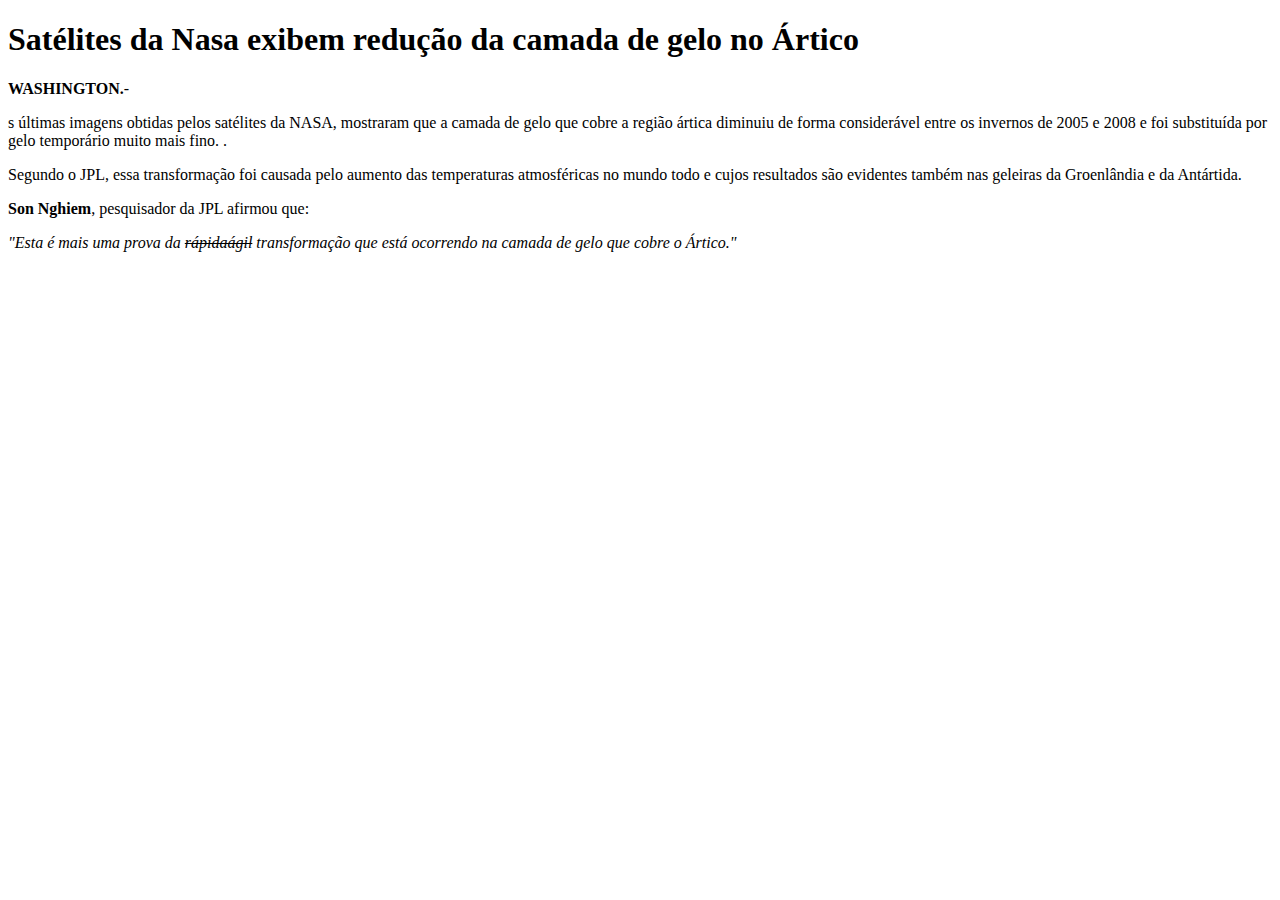
<file: index.html>
<!DOCTYPE html>
<html lang="en">
<head>
    <meta charset="UTF-8">
    <meta name="viewport" content="width=device-width, initial-scale=1.0">
    <title>Document</title>
</head>
<body>
    
   <h1>Satélites da Nasa exibem redução da camada de gelo no Ártico</h1> 

<strong>WASHINGTON.</strong>- <p>s últimas imagens obtidas pelos satélites da NASA, mostraram que a camada de gelo que cobre a região ártica diminuiu de forma considerável entre os invernos de 2005 e 2008 e foi substituída por gelo temporário muito mais fino. .</p>
 
<p>Segundo o JPL, essa transformação foi causada pelo aumento das temperaturas atmosféricas no mundo todo e cujos resultados são evidentes também nas geleiras da Groenlândia e da Antártida.</p>

<p><b>Son Nghiem</b>, pesquisador da JPL afirmou que:</p>

    <p><em>"Esta é mais uma prova da <del>rápidaágil</del> transformação que está ocorrendo na camada de gelo que cobre o Ártico."</em></p>
</body>
</html>
</file>
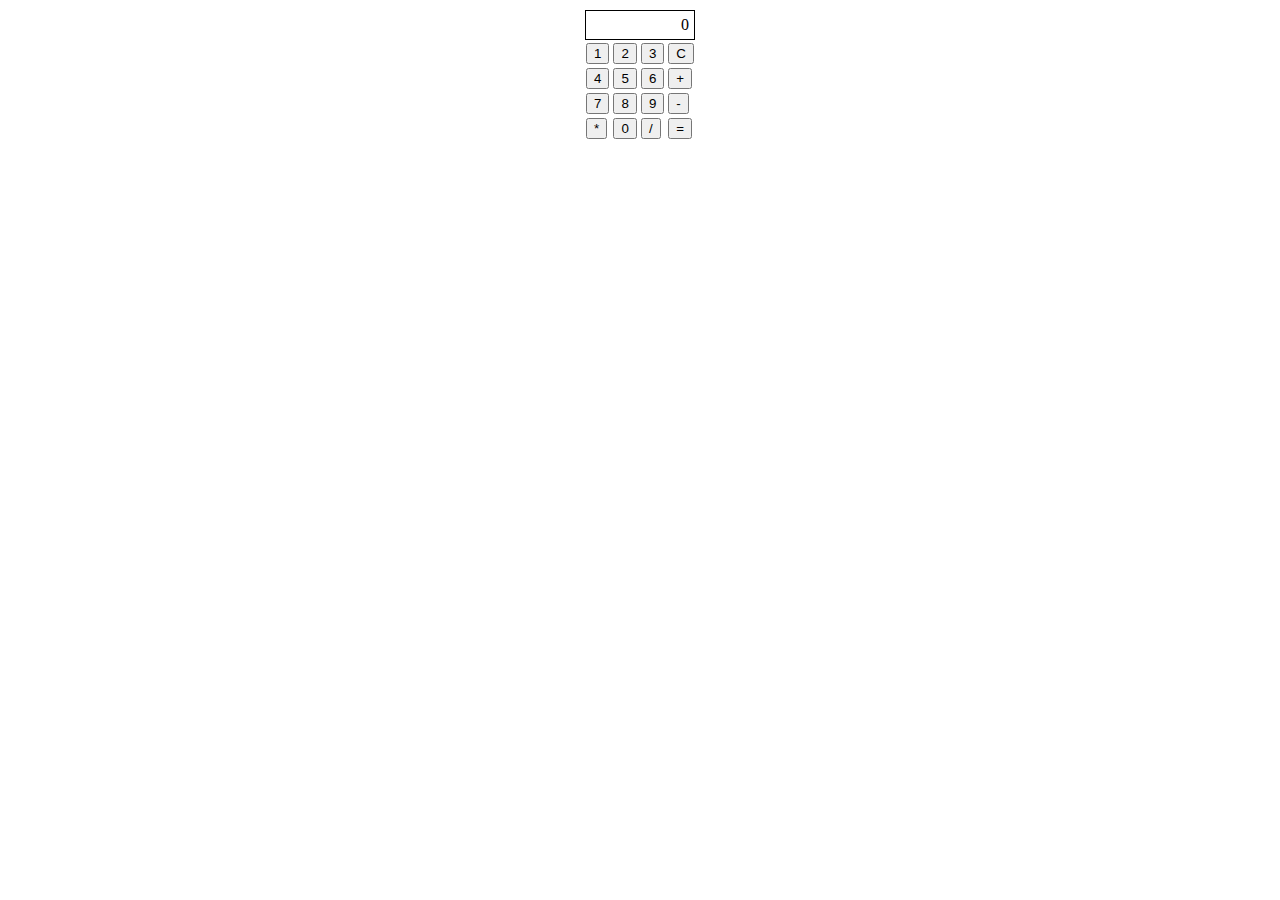
<file: calculadora/calculadora.html>
<!DOCTYPE html>
<html lang="en">
<head>
    <meta charset="UTF-8">
    <meta name="viewport" content="width=device-width, initial-scale=1.0">
    <title>Document</title>
</head>

  <!--existem elementos no html que tem hierarquias. O document é o mais alto de todos.-->
  <center>
  <table>
    <tbody>
        <tr>
            <td colspan="4" align="right" style="border: 1px solid black; padding: 5px;">
                <span id="calc-output">0</span> <!--onde será mostrado o resultado-->
            </td>
        </tr>

        <tr>
            <td><input type="button" value="1" id="button-1"></td>
            <td><input type="button" value="2" id="button-2"></td>
            <td><input type="button" value="3" id="button-3"></td>
            <td><input type="button" value="C" id="button-C"></td>
        </tr>

        <tr>
            <td><input type="button" value="4" id="button-4"></td>
            <td><input type="button" value="5" id="button-5"></td>
            <td><input type="button" value="6" id="button-6"></td>
            <td><input type="button" value="+" id="button-+"></td>
        </tr>

        <tr>
            <td><input type="button" value="7" id="button-7"></td>
            <td><input type="button" value="8" id="button-8"></td>
            <td><input type="button" value="9" id="button-9"></td>
            <td><input type="button" value="-" id="button--"></td> 
        </tr>

        <tr>
            <td><input type="button" value="*" id="button-x"></td>
            <td><input type="button" value="0" id="button-0"></td>
            <td><input type="button" value="/" id="button-/"></td>
            <td><input type="button" value="=" id="button-="></td> 
        </tr>
        <script src="calc.js"></script>
  </tbody>
</table>
</center>
  </html>
</file>
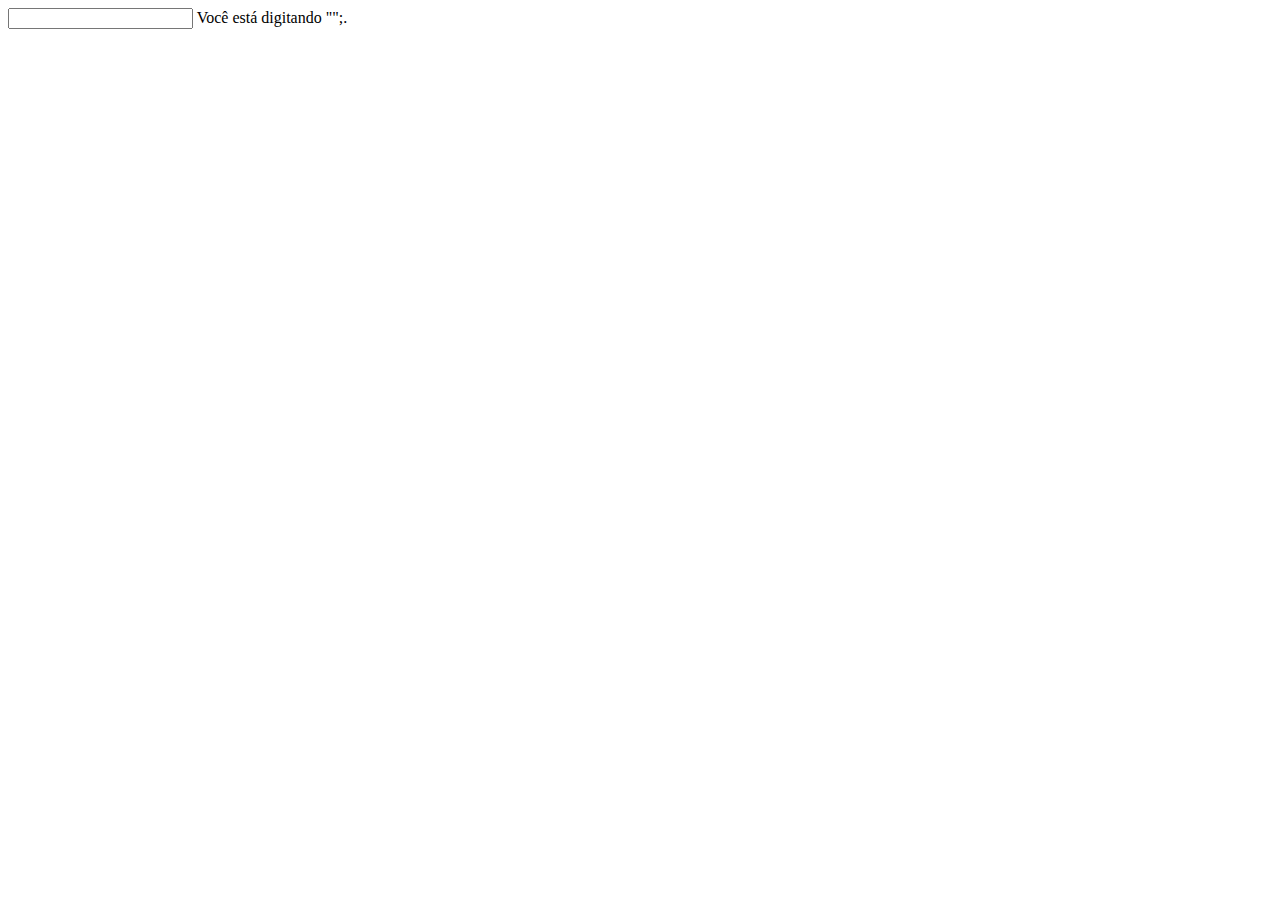
<file: calculadora/digitacao.html>
<!DOCTYPE html>
<html lang="pt-BR">

  <head>
    <meta http-equiv="Content-Type" content="text/html; charset=UTF-8">
  </head>
  <body>
 
   <input type="text"  " id="input-text">
    Você está digitando "<span id="typed"></span>";.


    <script>
    const input = document.getElementById('input-text');
    const span = document.getElementById('typed');

    input.addEventListener('input', () => {
      span.textContent = input.value;
    });
  </script>
 
  </body>
</html>
</file>
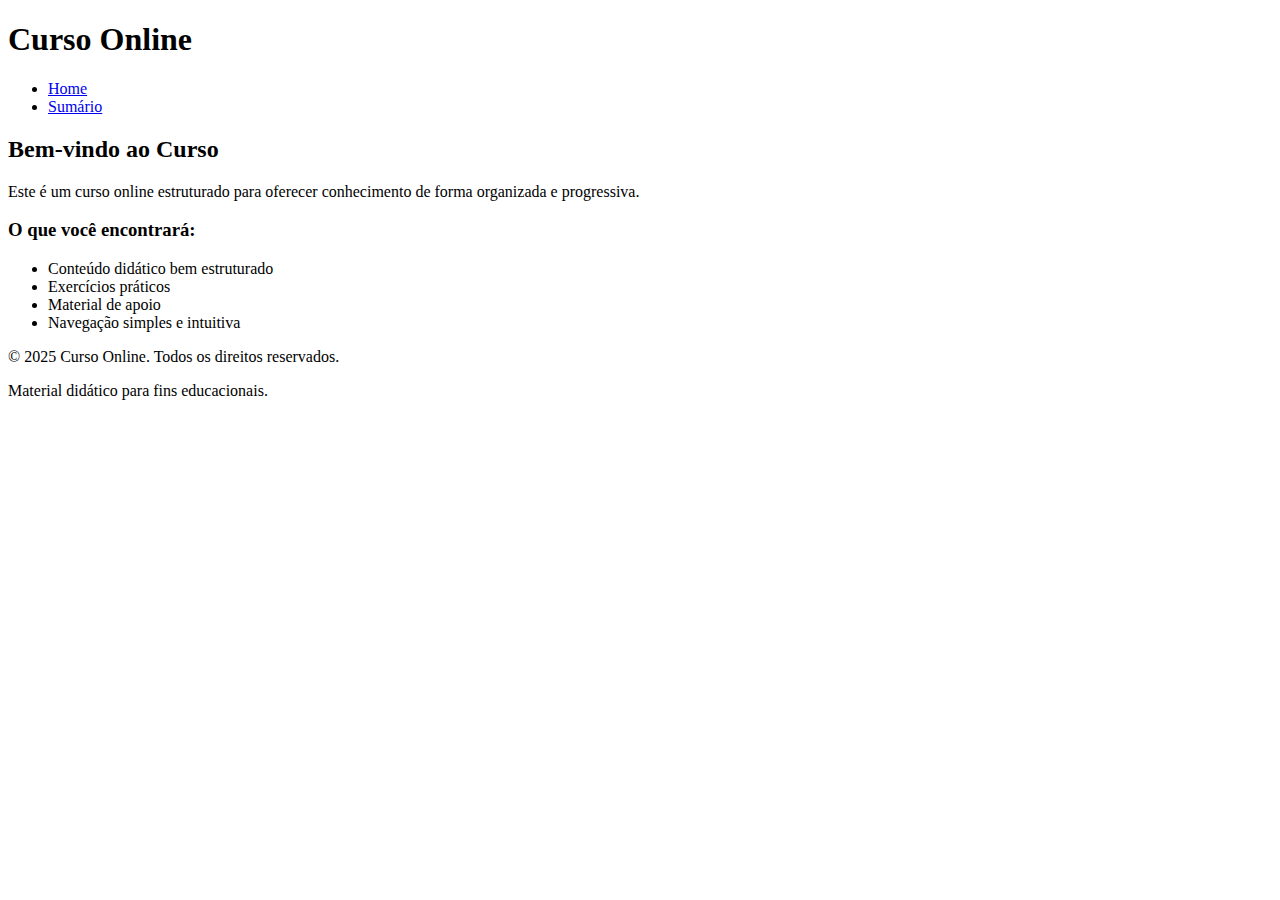
<file: curso/home.html>
<!DOCTYPE html>
<html lang="pt-BR">
<head>
    <meta charset="UTF-8">
    <meta name="viewport" content="width=device-width, initial-scale=1.0">
    <title>Home</title>
</head>
<body>
    <header>
        <h1>Curso Online</h1>
        <nav>
            <ul>
                <li><a href="home.html">Home</a></li>
                <li><a href="sumario.html">Sumário</a></li>
            </ul>
        </nav>
    </header>

    <main>
        <section>
            <h2>Bem-vindo ao Curso</h2>
            <p>Este é um curso online estruturado para oferecer conhecimento de forma organizada e progressiva.</p>
            
            <h3>O que você encontrará:</h3>
            <ul>
                <li>Conteúdo didático bem estruturado</li>
                <li>Exercícios práticos</li>
                <li>Material de apoio</li>
                <li>Navegação simples e intuitiva</li>
            </ul>
        </section>
    </main>

    <footer>
        <p>&copy; 2025 Curso Online. Todos os direitos reservados.</p>
        <p>Material didático para fins educacionais.</p>
    </footer>
</body>
</html>
</file>
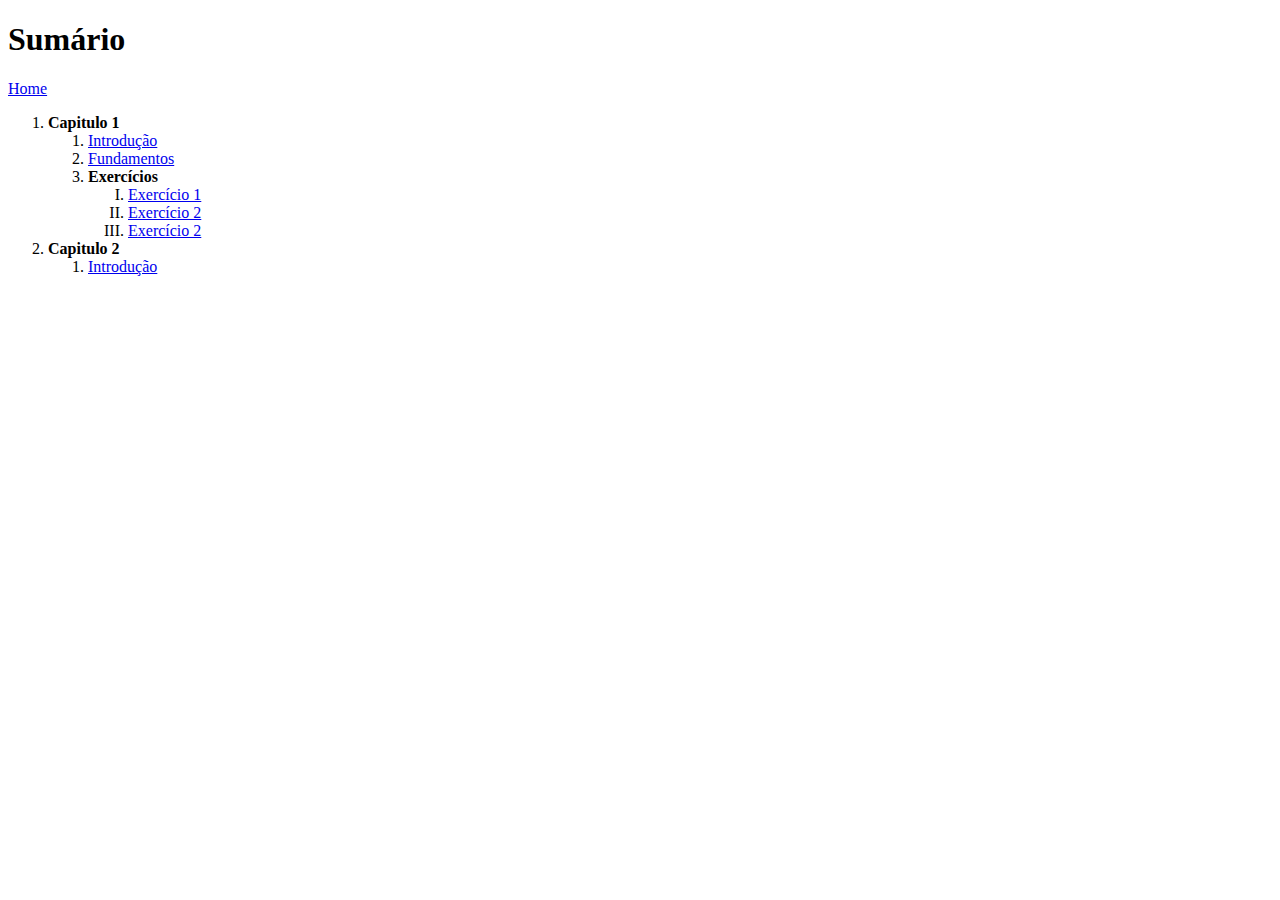
<file: curso/sumario.html>
<!DOCTYPE html>
<html lang="en">
<head>
    <meta charset="UTF-8">
    <meta name="viewport" content="width=device-width, initial-scale=1.0">
    <title>Document</title>
</head>
<body>
    
   <h1><b>Sumário</b></h1>

    <a href="./home">Home</a>
    <ol>
    <li><b>Capitulo 1</b>
      <ol type="1">
        <li><a href="./capitulo1/introducao">Introdução</a></li>
        <li><a href="./capitulo1/fundamentos">Fundamentos</a></li>
        <li><b>Exercícios</b>
          <ol type="I">
            <li><a href="./capitulo1/exercicios/ex1">Exercício 1</a></li>
            <li><a href="./capitulo2/exercicios/ex2">Exercício 2</a></li>
            <li><a href="./capitulo2/exercicios/ex3">Exercício 2</a></li>
          </ol>
        </li>
      </ol>
    </li>
    
    <li><b>Capitulo 2</b>
      <ol type="1">
        <li><a href="./capitulo2/introducao">Introdução</a></li>
      </ol>
    </li>

  </ol>



 




</body>
</html>
</file>
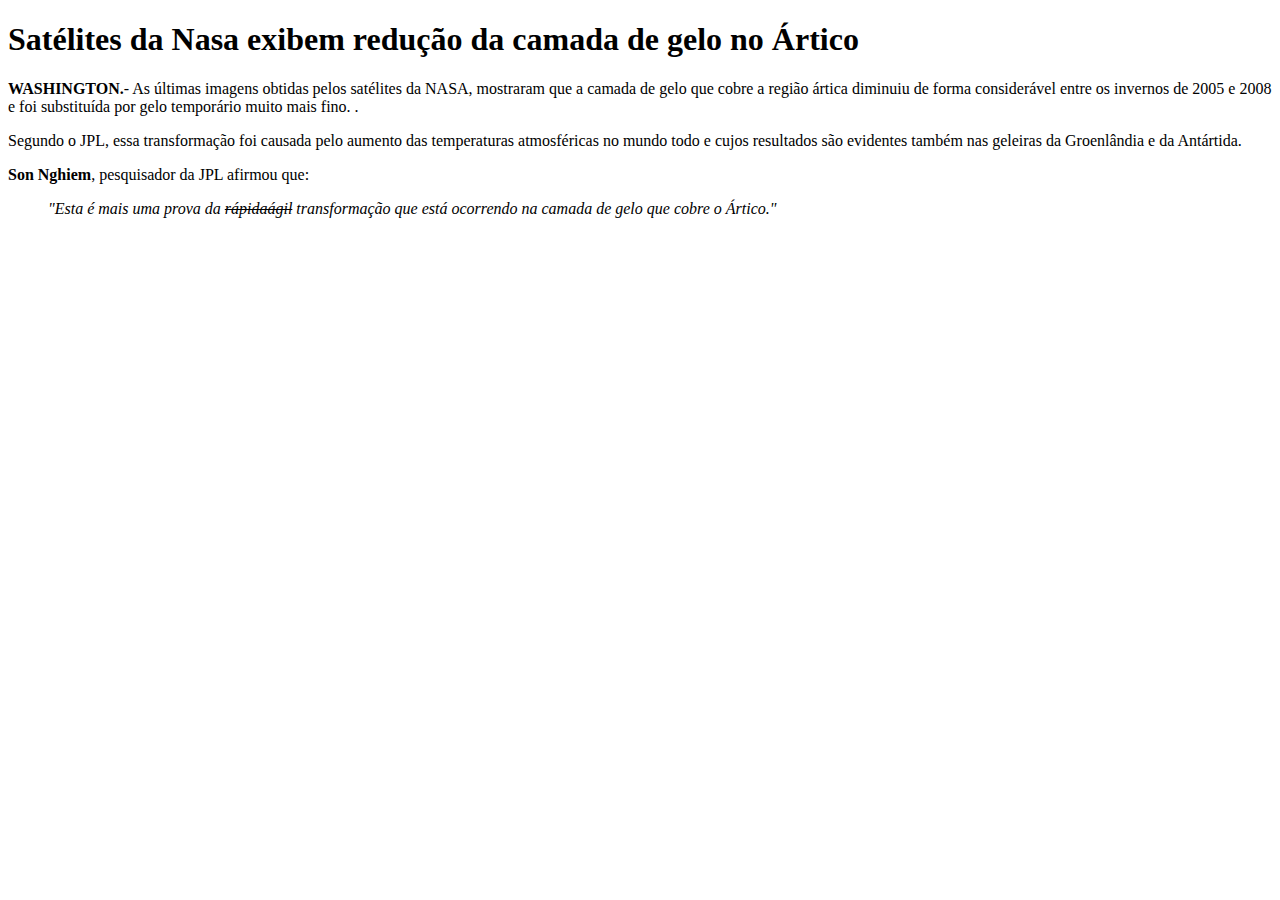
<file: curso/capitulo1/fundamentos.html>
<!DOCTYPE html>
<html lang="en">
<head>
    <meta charset="UTF-8">
    <meta name="viewport" content="width=device-width, initial-scale=1.0">
    <title>Document</title>
</head>
<body>
    
   <h1>Satélites da Nasa exibem redução da camada de gelo no Ártico</h1> 

<p><strong>WASHINGTON.</strong>- As últimas imagens obtidas pelos satélites da NASA, mostraram que a camada de gelo que cobre a região ártica diminuiu de forma considerável entre os invernos de 2005 e 2008 e foi substituída por gelo temporário muito mais fino. .</p>
 
<p>Segundo o JPL, essa transformação foi causada pelo aumento das temperaturas atmosféricas no mundo todo e cujos resultados são evidentes também nas geleiras da Groenlândia e da Antártida.</p>

<p><b>Son Nghiem</b>, pesquisador da JPL afirmou que:</p>

    <blockquote><p><em>"Esta é mais uma prova da <del>rápidaágil</del> transformação que está ocorrendo na camada de gelo que cobre o Ártico."</em></p></blockquote>
</body>
</html>
</file>
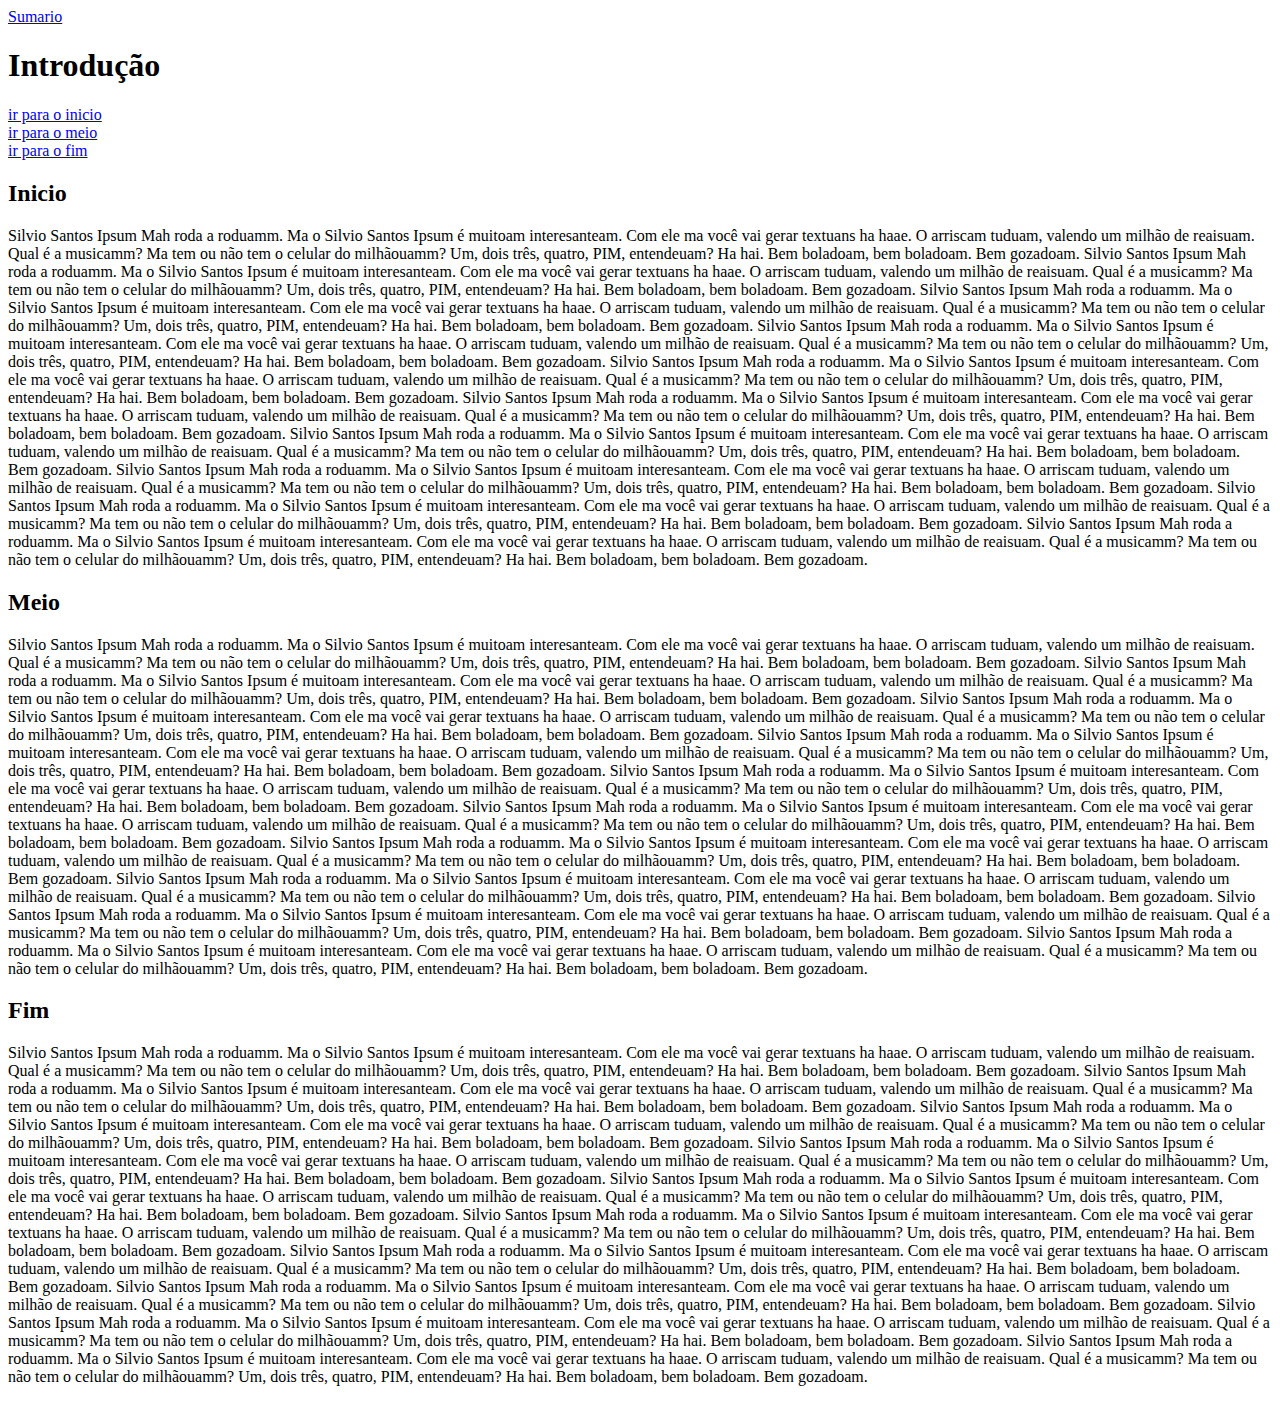
<file: curso/capitulo1/introducao.html>
<!DOCTYPE html>
<html lang="en">
<head>
    <meta charset="UTF-8">
    <meta name="viewport" content="width=device-width, initial-scale=1.0">
    <title>Document</title>
</head>
<body>

<a href="/paginaHTML.github.io/curso/sumario">Sumario</a>

<h1 id="introducao1"><b>Introdução</b></h1>

<a href="#inicio">ir para o inicio</a><br>
<a href="#meio">ir para o meio</a><br>
<a href="#fim">ir para o fim</a><br>

<h2 id="inicio"><b>Inicio</b></h2>
<p>Silvio Santos Ipsum Mah roda a roduamm. Ma o Silvio Santos Ipsum é muitoam interesanteam. Com ele ma você vai gerar textuans ha haae. O arriscam tuduam, valendo um milhão de reaisuam. Qual é a musicamm? Ma tem ou não tem o celular do milhãouamm? Um, dois três, quatro, PIM, entendeuam? Ha hai. Bem boladoam, bem boladoam. Bem gozadoam.
Silvio Santos Ipsum Mah roda a roduamm. Ma o Silvio Santos Ipsum é muitoam interesanteam. Com ele ma você vai gerar textuans ha haae. O arriscam tuduam, valendo um milhão de reaisuam. Qual é a musicamm? Ma tem ou não tem o celular do milhãouamm? Um, dois três, quatro, PIM, entendeuam? Ha hai. Bem boladoam, bem boladoam. Bem gozadoam.
Silvio Santos Ipsum Mah roda a roduamm. Ma o Silvio Santos Ipsum é muitoam interesanteam. Com ele ma você vai gerar textuans ha haae. O arriscam tuduam, valendo um milhão de reaisuam. Qual é a musicamm? Ma tem ou não tem o celular do milhãouamm? Um, dois três, quatro, PIM, entendeuam? Ha hai. Bem boladoam, bem boladoam. Bem gozadoam.
Silvio Santos Ipsum Mah roda a roduamm. Ma o Silvio Santos Ipsum é muitoam interesanteam. Com ele ma você vai gerar textuans ha haae. O arriscam tuduam, valendo um milhão de reaisuam. Qual é a musicamm? Ma tem ou não tem o celular do milhãouamm? Um, dois três, quatro, PIM, entendeuam? Ha hai. Bem boladoam, bem boladoam. Bem gozadoam.
Silvio Santos Ipsum Mah roda a roduamm. Ma o Silvio Santos Ipsum é muitoam interesanteam. Com ele ma você vai gerar textuans ha haae. O arriscam tuduam, valendo um milhão de reaisuam. Qual é a musicamm? Ma tem ou não tem o celular do milhãouamm? Um, dois três, quatro, PIM, entendeuam? Ha hai. Bem boladoam, bem boladoam. Bem gozadoam.
Silvio Santos Ipsum Mah roda a roduamm. Ma o Silvio Santos Ipsum é muitoam interesanteam. Com ele ma você vai gerar textuans ha haae. O arriscam tuduam, valendo um milhão de reaisuam. Qual é a musicamm? Ma tem ou não tem o celular do milhãouamm? Um, dois três, quatro, PIM, entendeuam? Ha hai. Bem boladoam, bem boladoam. Bem gozadoam.
Silvio Santos Ipsum Mah roda a roduamm. Ma o Silvio Santos Ipsum é muitoam interesanteam. Com ele ma você vai gerar textuans ha haae. O arriscam tuduam, valendo um milhão de reaisuam. Qual é a musicamm? Ma tem ou não tem o celular do milhãouamm? Um, dois três, quatro, PIM, entendeuam? Ha hai. Bem boladoam, bem boladoam. Bem gozadoam.
Silvio Santos Ipsum Mah roda a roduamm. Ma o Silvio Santos Ipsum é muitoam interesanteam. Com ele ma você vai gerar textuans ha haae. O arriscam tuduam, valendo um milhão de reaisuam. Qual é a musicamm? Ma tem ou não tem o celular do milhãouamm? Um, dois três, quatro, PIM, entendeuam? Ha hai. Bem boladoam, bem boladoam. Bem gozadoam.
Silvio Santos Ipsum Mah roda a roduamm. Ma o Silvio Santos Ipsum é muitoam interesanteam. Com ele ma você vai gerar textuans ha haae. O arriscam tuduam, valendo um milhão de reaisuam. Qual é a musicamm? Ma tem ou não tem o celular do milhãouamm? Um, dois três, quatro, PIM, entendeuam? Ha hai. Bem boladoam, bem boladoam. Bem gozadoam.
Silvio Santos Ipsum Mah roda a roduamm. Ma o Silvio Santos Ipsum é muitoam interesanteam. Com ele ma você vai gerar textuans ha haae. O arriscam tuduam, valendo um milhão de reaisuam. Qual é a musicamm? Ma tem ou não tem o celular do milhãouamm? Um, dois três, quatro, PIM, entendeuam? Ha hai. Bem boladoam, bem boladoam. Bem gozadoam.
</p>

<h2 id="meio"><b>Meio</b></h2>

<p>Silvio Santos Ipsum Mah roda a roduamm. Ma o Silvio Santos Ipsum é muitoam interesanteam. Com ele ma você vai gerar textuans ha haae. O arriscam tuduam, valendo um milhão de reaisuam. Qual é a musicamm? Ma tem ou não tem o celular do milhãouamm? Um, dois três, quatro, PIM, entendeuam? Ha hai. Bem boladoam, bem boladoam. Bem gozadoam.
Silvio Santos Ipsum Mah roda a roduamm. Ma o Silvio Santos Ipsum é muitoam interesanteam. Com ele ma você vai gerar textuans ha haae. O arriscam tuduam, valendo um milhão de reaisuam. Qual é a musicamm? Ma tem ou não tem o celular do milhãouamm? Um, dois três, quatro, PIM, entendeuam? Ha hai. Bem boladoam, bem boladoam. Bem gozadoam.
Silvio Santos Ipsum Mah roda a roduamm. Ma o Silvio Santos Ipsum é muitoam interesanteam. Com ele ma você vai gerar textuans ha haae. O arriscam tuduam, valendo um milhão de reaisuam. Qual é a musicamm? Ma tem ou não tem o celular do milhãouamm? Um, dois três, quatro, PIM, entendeuam? Ha hai. Bem boladoam, bem boladoam. Bem gozadoam.
Silvio Santos Ipsum Mah roda a roduamm. Ma o Silvio Santos Ipsum é muitoam interesanteam. Com ele ma você vai gerar textuans ha haae. O arriscam tuduam, valendo um milhão de reaisuam. Qual é a musicamm? Ma tem ou não tem o celular do milhãouamm? Um, dois três, quatro, PIM, entendeuam? Ha hai. Bem boladoam, bem boladoam. Bem gozadoam.
Silvio Santos Ipsum Mah roda a roduamm. Ma o Silvio Santos Ipsum é muitoam interesanteam. Com ele ma você vai gerar textuans ha haae. O arriscam tuduam, valendo um milhão de reaisuam. Qual é a musicamm? Ma tem ou não tem o celular do milhãouamm? Um, dois três, quatro, PIM, entendeuam? Ha hai. Bem boladoam, bem boladoam. Bem gozadoam.
Silvio Santos Ipsum Mah roda a roduamm. Ma o Silvio Santos Ipsum é muitoam interesanteam. Com ele ma você vai gerar textuans ha haae. O arriscam tuduam, valendo um milhão de reaisuam. Qual é a musicamm? Ma tem ou não tem o celular do milhãouamm? Um, dois três, quatro, PIM, entendeuam? Ha hai. Bem boladoam, bem boladoam. Bem gozadoam.
Silvio Santos Ipsum Mah roda a roduamm. Ma o Silvio Santos Ipsum é muitoam interesanteam. Com ele ma você vai gerar textuans ha haae. O arriscam tuduam, valendo um milhão de reaisuam. Qual é a musicamm? Ma tem ou não tem o celular do milhãouamm? Um, dois três, quatro, PIM, entendeuam? Ha hai. Bem boladoam, bem boladoam. Bem gozadoam.
Silvio Santos Ipsum Mah roda a roduamm. Ma o Silvio Santos Ipsum é muitoam interesanteam. Com ele ma você vai gerar textuans ha haae. O arriscam tuduam, valendo um milhão de reaisuam. Qual é a musicamm? Ma tem ou não tem o celular do milhãouamm? Um, dois três, quatro, PIM, entendeuam? Ha hai. Bem boladoam, bem boladoam. Bem gozadoam.
Silvio Santos Ipsum Mah roda a roduamm. Ma o Silvio Santos Ipsum é muitoam interesanteam. Com ele ma você vai gerar textuans ha haae. O arriscam tuduam, valendo um milhão de reaisuam. Qual é a musicamm? Ma tem ou não tem o celular do milhãouamm? Um, dois três, quatro, PIM, entendeuam? Ha hai. Bem boladoam, bem boladoam. Bem gozadoam.
Silvio Santos Ipsum Mah roda a roduamm. Ma o Silvio Santos Ipsum é muitoam interesanteam. Com ele ma você vai gerar textuans ha haae. O arriscam tuduam, valendo um milhão de reaisuam. Qual é a musicamm? Ma tem ou não tem o celular do milhãouamm? Um, dois três, quatro, PIM, entendeuam? Ha hai. Bem boladoam, bem boladoam. Bem gozadoam.
</p>

<h2 id="fim"><b>Fim</b></h2>

<p>Silvio Santos Ipsum Mah roda a roduamm. Ma o Silvio Santos Ipsum é muitoam interesanteam. Com ele ma você vai gerar textuans ha haae. O arriscam tuduam, valendo um milhão de reaisuam. Qual é a musicamm? Ma tem ou não tem o celular do milhãouamm? Um, dois três, quatro, PIM, entendeuam? Ha hai. Bem boladoam, bem boladoam. Bem gozadoam.
Silvio Santos Ipsum Mah roda a roduamm. Ma o Silvio Santos Ipsum é muitoam interesanteam. Com ele ma você vai gerar textuans ha haae. O arriscam tuduam, valendo um milhão de reaisuam. Qual é a musicamm? Ma tem ou não tem o celular do milhãouamm? Um, dois três, quatro, PIM, entendeuam? Ha hai. Bem boladoam, bem boladoam. Bem gozadoam.
Silvio Santos Ipsum Mah roda a roduamm. Ma o Silvio Santos Ipsum é muitoam interesanteam. Com ele ma você vai gerar textuans ha haae. O arriscam tuduam, valendo um milhão de reaisuam. Qual é a musicamm? Ma tem ou não tem o celular do milhãouamm? Um, dois três, quatro, PIM, entendeuam? Ha hai. Bem boladoam, bem boladoam. Bem gozadoam.
Silvio Santos Ipsum Mah roda a roduamm. Ma o Silvio Santos Ipsum é muitoam interesanteam. Com ele ma você vai gerar textuans ha haae. O arriscam tuduam, valendo um milhão de reaisuam. Qual é a musicamm? Ma tem ou não tem o celular do milhãouamm? Um, dois três, quatro, PIM, entendeuam? Ha hai. Bem boladoam, bem boladoam. Bem gozadoam.
Silvio Santos Ipsum Mah roda a roduamm. Ma o Silvio Santos Ipsum é muitoam interesanteam. Com ele ma você vai gerar textuans ha haae. O arriscam tuduam, valendo um milhão de reaisuam. Qual é a musicamm? Ma tem ou não tem o celular do milhãouamm? Um, dois três, quatro, PIM, entendeuam? Ha hai. Bem boladoam, bem boladoam. Bem gozadoam.
Silvio Santos Ipsum Mah roda a roduamm. Ma o Silvio Santos Ipsum é muitoam interesanteam. Com ele ma você vai gerar textuans ha haae. O arriscam tuduam, valendo um milhão de reaisuam. Qual é a musicamm? Ma tem ou não tem o celular do milhãouamm? Um, dois três, quatro, PIM, entendeuam? Ha hai. Bem boladoam, bem boladoam. Bem gozadoam.
Silvio Santos Ipsum Mah roda a roduamm. Ma o Silvio Santos Ipsum é muitoam interesanteam. Com ele ma você vai gerar textuans ha haae. O arriscam tuduam, valendo um milhão de reaisuam. Qual é a musicamm? Ma tem ou não tem o celular do milhãouamm? Um, dois três, quatro, PIM, entendeuam? Ha hai. Bem boladoam, bem boladoam. Bem gozadoam.
Silvio Santos Ipsum Mah roda a roduamm. Ma o Silvio Santos Ipsum é muitoam interesanteam. Com ele ma você vai gerar textuans ha haae. O arriscam tuduam, valendo um milhão de reaisuam. Qual é a musicamm? Ma tem ou não tem o celular do milhãouamm? Um, dois três, quatro, PIM, entendeuam? Ha hai. Bem boladoam, bem boladoam. Bem gozadoam.
Silvio Santos Ipsum Mah roda a roduamm. Ma o Silvio Santos Ipsum é muitoam interesanteam. Com ele ma você vai gerar textuans ha haae. O arriscam tuduam, valendo um milhão de reaisuam. Qual é a musicamm? Ma tem ou não tem o celular do milhãouamm? Um, dois três, quatro, PIM, entendeuam? Ha hai. Bem boladoam, bem boladoam. Bem gozadoam.
Silvio Santos Ipsum Mah roda a roduamm. Ma o Silvio Santos Ipsum é muitoam interesanteam. Com ele ma você vai gerar textuans ha haae. O arriscam tuduam, valendo um milhão de reaisuam. Qual é a musicamm? Ma tem ou não tem o celular do milhãouamm? Um, dois três, quatro, PIM, entendeuam? Ha hai. Bem boladoam, bem boladoam. Bem gozadoam.
</p>

</body>
</file>
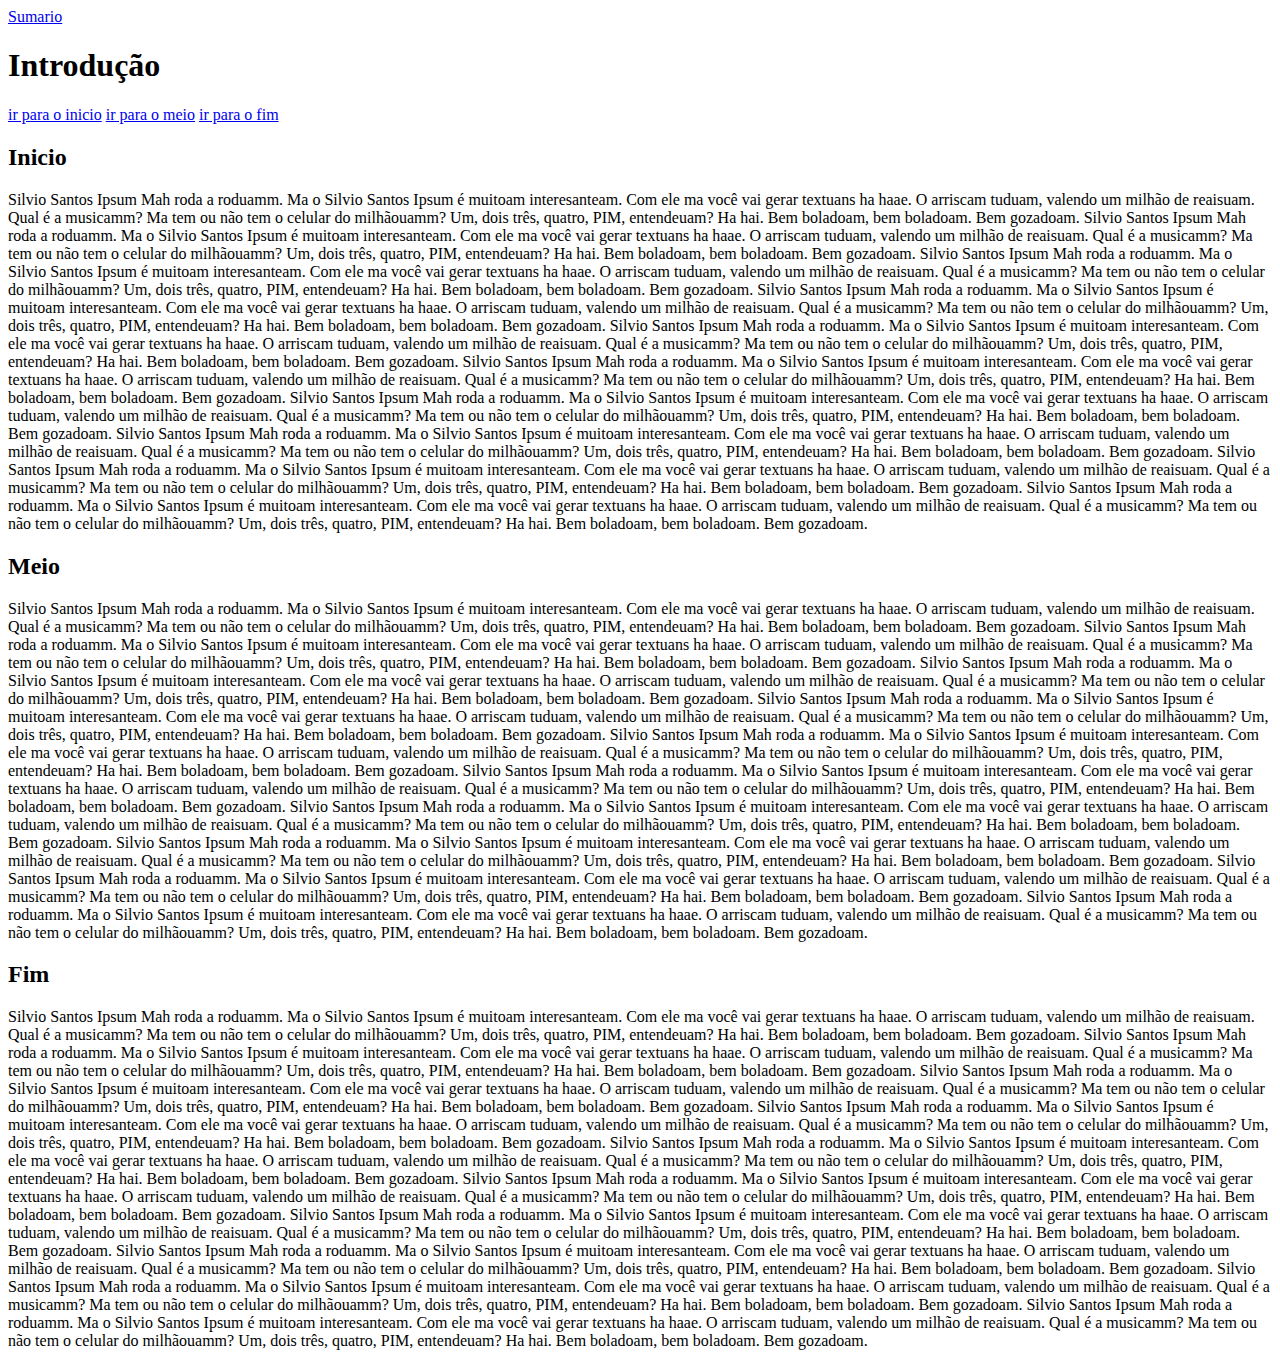
<file: curso/capitulo2/introducao.html>
<!DOCTYPE html>
<html lang="en">
<head>
    <meta charset="UTF-8">
    <meta name="viewport" content="width=device-width, initial-scale=1.0">
    <title>Document</title>
</head>
<body>

<a href="/paginaHTML.github.io/curso/sumario">Sumario</a>

<h1 id="introducao2"><b>Introdução</b></h1>

<a href="#inicio">ir para o inicio</a>
<a href="#meio">ir para o meio</a>
<a href="#fim">ir para o fim</a>

<h2 id="inicio"><b>Inicio</b></h2>
<p>Silvio Santos Ipsum Mah roda a roduamm. Ma o Silvio Santos Ipsum é muitoam interesanteam. Com ele ma você vai gerar textuans ha haae. O arriscam tuduam, valendo um milhão de reaisuam. Qual é a musicamm? Ma tem ou não tem o celular do milhãouamm? Um, dois três, quatro, PIM, entendeuam? Ha hai. Bem boladoam, bem boladoam. Bem gozadoam.
Silvio Santos Ipsum Mah roda a roduamm. Ma o Silvio Santos Ipsum é muitoam interesanteam. Com ele ma você vai gerar textuans ha haae. O arriscam tuduam, valendo um milhão de reaisuam. Qual é a musicamm? Ma tem ou não tem o celular do milhãouamm? Um, dois três, quatro, PIM, entendeuam? Ha hai. Bem boladoam, bem boladoam. Bem gozadoam.
Silvio Santos Ipsum Mah roda a roduamm. Ma o Silvio Santos Ipsum é muitoam interesanteam. Com ele ma você vai gerar textuans ha haae. O arriscam tuduam, valendo um milhão de reaisuam. Qual é a musicamm? Ma tem ou não tem o celular do milhãouamm? Um, dois três, quatro, PIM, entendeuam? Ha hai. Bem boladoam, bem boladoam. Bem gozadoam.
Silvio Santos Ipsum Mah roda a roduamm. Ma o Silvio Santos Ipsum é muitoam interesanteam. Com ele ma você vai gerar textuans ha haae. O arriscam tuduam, valendo um milhão de reaisuam. Qual é a musicamm? Ma tem ou não tem o celular do milhãouamm? Um, dois três, quatro, PIM, entendeuam? Ha hai. Bem boladoam, bem boladoam. Bem gozadoam.
Silvio Santos Ipsum Mah roda a roduamm. Ma o Silvio Santos Ipsum é muitoam interesanteam. Com ele ma você vai gerar textuans ha haae. O arriscam tuduam, valendo um milhão de reaisuam. Qual é a musicamm? Ma tem ou não tem o celular do milhãouamm? Um, dois três, quatro, PIM, entendeuam? Ha hai. Bem boladoam, bem boladoam. Bem gozadoam.
Silvio Santos Ipsum Mah roda a roduamm. Ma o Silvio Santos Ipsum é muitoam interesanteam. Com ele ma você vai gerar textuans ha haae. O arriscam tuduam, valendo um milhão de reaisuam. Qual é a musicamm? Ma tem ou não tem o celular do milhãouamm? Um, dois três, quatro, PIM, entendeuam? Ha hai. Bem boladoam, bem boladoam. Bem gozadoam.
Silvio Santos Ipsum Mah roda a roduamm. Ma o Silvio Santos Ipsum é muitoam interesanteam. Com ele ma você vai gerar textuans ha haae. O arriscam tuduam, valendo um milhão de reaisuam. Qual é a musicamm? Ma tem ou não tem o celular do milhãouamm? Um, dois três, quatro, PIM, entendeuam? Ha hai. Bem boladoam, bem boladoam. Bem gozadoam.
Silvio Santos Ipsum Mah roda a roduamm. Ma o Silvio Santos Ipsum é muitoam interesanteam. Com ele ma você vai gerar textuans ha haae. O arriscam tuduam, valendo um milhão de reaisuam. Qual é a musicamm? Ma tem ou não tem o celular do milhãouamm? Um, dois três, quatro, PIM, entendeuam? Ha hai. Bem boladoam, bem boladoam. Bem gozadoam.
Silvio Santos Ipsum Mah roda a roduamm. Ma o Silvio Santos Ipsum é muitoam interesanteam. Com ele ma você vai gerar textuans ha haae. O arriscam tuduam, valendo um milhão de reaisuam. Qual é a musicamm? Ma tem ou não tem o celular do milhãouamm? Um, dois três, quatro, PIM, entendeuam? Ha hai. Bem boladoam, bem boladoam. Bem gozadoam.
Silvio Santos Ipsum Mah roda a roduamm. Ma o Silvio Santos Ipsum é muitoam interesanteam. Com ele ma você vai gerar textuans ha haae. O arriscam tuduam, valendo um milhão de reaisuam. Qual é a musicamm? Ma tem ou não tem o celular do milhãouamm? Um, dois três, quatro, PIM, entendeuam? Ha hai. Bem boladoam, bem boladoam. Bem gozadoam.
</p>

<h2 id="meio"><b>Meio</b></h2>

<p>Silvio Santos Ipsum Mah roda a roduamm. Ma o Silvio Santos Ipsum é muitoam interesanteam. Com ele ma você vai gerar textuans ha haae. O arriscam tuduam, valendo um milhão de reaisuam. Qual é a musicamm? Ma tem ou não tem o celular do milhãouamm? Um, dois três, quatro, PIM, entendeuam? Ha hai. Bem boladoam, bem boladoam. Bem gozadoam.
Silvio Santos Ipsum Mah roda a roduamm. Ma o Silvio Santos Ipsum é muitoam interesanteam. Com ele ma você vai gerar textuans ha haae. O arriscam tuduam, valendo um milhão de reaisuam. Qual é a musicamm? Ma tem ou não tem o celular do milhãouamm? Um, dois três, quatro, PIM, entendeuam? Ha hai. Bem boladoam, bem boladoam. Bem gozadoam.
Silvio Santos Ipsum Mah roda a roduamm. Ma o Silvio Santos Ipsum é muitoam interesanteam. Com ele ma você vai gerar textuans ha haae. O arriscam tuduam, valendo um milhão de reaisuam. Qual é a musicamm? Ma tem ou não tem o celular do milhãouamm? Um, dois três, quatro, PIM, entendeuam? Ha hai. Bem boladoam, bem boladoam. Bem gozadoam.
Silvio Santos Ipsum Mah roda a roduamm. Ma o Silvio Santos Ipsum é muitoam interesanteam. Com ele ma você vai gerar textuans ha haae. O arriscam tuduam, valendo um milhão de reaisuam. Qual é a musicamm? Ma tem ou não tem o celular do milhãouamm? Um, dois três, quatro, PIM, entendeuam? Ha hai. Bem boladoam, bem boladoam. Bem gozadoam.
Silvio Santos Ipsum Mah roda a roduamm. Ma o Silvio Santos Ipsum é muitoam interesanteam. Com ele ma você vai gerar textuans ha haae. O arriscam tuduam, valendo um milhão de reaisuam. Qual é a musicamm? Ma tem ou não tem o celular do milhãouamm? Um, dois três, quatro, PIM, entendeuam? Ha hai. Bem boladoam, bem boladoam. Bem gozadoam.
Silvio Santos Ipsum Mah roda a roduamm. Ma o Silvio Santos Ipsum é muitoam interesanteam. Com ele ma você vai gerar textuans ha haae. O arriscam tuduam, valendo um milhão de reaisuam. Qual é a musicamm? Ma tem ou não tem o celular do milhãouamm? Um, dois três, quatro, PIM, entendeuam? Ha hai. Bem boladoam, bem boladoam. Bem gozadoam.
Silvio Santos Ipsum Mah roda a roduamm. Ma o Silvio Santos Ipsum é muitoam interesanteam. Com ele ma você vai gerar textuans ha haae. O arriscam tuduam, valendo um milhão de reaisuam. Qual é a musicamm? Ma tem ou não tem o celular do milhãouamm? Um, dois três, quatro, PIM, entendeuam? Ha hai. Bem boladoam, bem boladoam. Bem gozadoam.
Silvio Santos Ipsum Mah roda a roduamm. Ma o Silvio Santos Ipsum é muitoam interesanteam. Com ele ma você vai gerar textuans ha haae. O arriscam tuduam, valendo um milhão de reaisuam. Qual é a musicamm? Ma tem ou não tem o celular do milhãouamm? Um, dois três, quatro, PIM, entendeuam? Ha hai. Bem boladoam, bem boladoam. Bem gozadoam.
Silvio Santos Ipsum Mah roda a roduamm. Ma o Silvio Santos Ipsum é muitoam interesanteam. Com ele ma você vai gerar textuans ha haae. O arriscam tuduam, valendo um milhão de reaisuam. Qual é a musicamm? Ma tem ou não tem o celular do milhãouamm? Um, dois três, quatro, PIM, entendeuam? Ha hai. Bem boladoam, bem boladoam. Bem gozadoam.
Silvio Santos Ipsum Mah roda a roduamm. Ma o Silvio Santos Ipsum é muitoam interesanteam. Com ele ma você vai gerar textuans ha haae. O arriscam tuduam, valendo um milhão de reaisuam. Qual é a musicamm? Ma tem ou não tem o celular do milhãouamm? Um, dois três, quatro, PIM, entendeuam? Ha hai. Bem boladoam, bem boladoam. Bem gozadoam.
</p>

<h2 id="fim"><b>Fim</b></h2>

<p>Silvio Santos Ipsum Mah roda a roduamm. Ma o Silvio Santos Ipsum é muitoam interesanteam. Com ele ma você vai gerar textuans ha haae. O arriscam tuduam, valendo um milhão de reaisuam. Qual é a musicamm? Ma tem ou não tem o celular do milhãouamm? Um, dois três, quatro, PIM, entendeuam? Ha hai. Bem boladoam, bem boladoam. Bem gozadoam.
Silvio Santos Ipsum Mah roda a roduamm. Ma o Silvio Santos Ipsum é muitoam interesanteam. Com ele ma você vai gerar textuans ha haae. O arriscam tuduam, valendo um milhão de reaisuam. Qual é a musicamm? Ma tem ou não tem o celular do milhãouamm? Um, dois três, quatro, PIM, entendeuam? Ha hai. Bem boladoam, bem boladoam. Bem gozadoam.
Silvio Santos Ipsum Mah roda a roduamm. Ma o Silvio Santos Ipsum é muitoam interesanteam. Com ele ma você vai gerar textuans ha haae. O arriscam tuduam, valendo um milhão de reaisuam. Qual é a musicamm? Ma tem ou não tem o celular do milhãouamm? Um, dois três, quatro, PIM, entendeuam? Ha hai. Bem boladoam, bem boladoam. Bem gozadoam.
Silvio Santos Ipsum Mah roda a roduamm. Ma o Silvio Santos Ipsum é muitoam interesanteam. Com ele ma você vai gerar textuans ha haae. O arriscam tuduam, valendo um milhão de reaisuam. Qual é a musicamm? Ma tem ou não tem o celular do milhãouamm? Um, dois três, quatro, PIM, entendeuam? Ha hai. Bem boladoam, bem boladoam. Bem gozadoam.
Silvio Santos Ipsum Mah roda a roduamm. Ma o Silvio Santos Ipsum é muitoam interesanteam. Com ele ma você vai gerar textuans ha haae. O arriscam tuduam, valendo um milhão de reaisuam. Qual é a musicamm? Ma tem ou não tem o celular do milhãouamm? Um, dois três, quatro, PIM, entendeuam? Ha hai. Bem boladoam, bem boladoam. Bem gozadoam.
Silvio Santos Ipsum Mah roda a roduamm. Ma o Silvio Santos Ipsum é muitoam interesanteam. Com ele ma você vai gerar textuans ha haae. O arriscam tuduam, valendo um milhão de reaisuam. Qual é a musicamm? Ma tem ou não tem o celular do milhãouamm? Um, dois três, quatro, PIM, entendeuam? Ha hai. Bem boladoam, bem boladoam. Bem gozadoam.
Silvio Santos Ipsum Mah roda a roduamm. Ma o Silvio Santos Ipsum é muitoam interesanteam. Com ele ma você vai gerar textuans ha haae. O arriscam tuduam, valendo um milhão de reaisuam. Qual é a musicamm? Ma tem ou não tem o celular do milhãouamm? Um, dois três, quatro, PIM, entendeuam? Ha hai. Bem boladoam, bem boladoam. Bem gozadoam.
Silvio Santos Ipsum Mah roda a roduamm. Ma o Silvio Santos Ipsum é muitoam interesanteam. Com ele ma você vai gerar textuans ha haae. O arriscam tuduam, valendo um milhão de reaisuam. Qual é a musicamm? Ma tem ou não tem o celular do milhãouamm? Um, dois três, quatro, PIM, entendeuam? Ha hai. Bem boladoam, bem boladoam. Bem gozadoam.
Silvio Santos Ipsum Mah roda a roduamm. Ma o Silvio Santos Ipsum é muitoam interesanteam. Com ele ma você vai gerar textuans ha haae. O arriscam tuduam, valendo um milhão de reaisuam. Qual é a musicamm? Ma tem ou não tem o celular do milhãouamm? Um, dois três, quatro, PIM, entendeuam? Ha hai. Bem boladoam, bem boladoam. Bem gozadoam.
Silvio Santos Ipsum Mah roda a roduamm. Ma o Silvio Santos Ipsum é muitoam interesanteam. Com ele ma você vai gerar textuans ha haae. O arriscam tuduam, valendo um milhão de reaisuam. Qual é a musicamm? Ma tem ou não tem o celular do milhãouamm? Um, dois três, quatro, PIM, entendeuam? Ha hai. Bem boladoam, bem boladoam. Bem gozadoam.
</p>

</body>
</file>
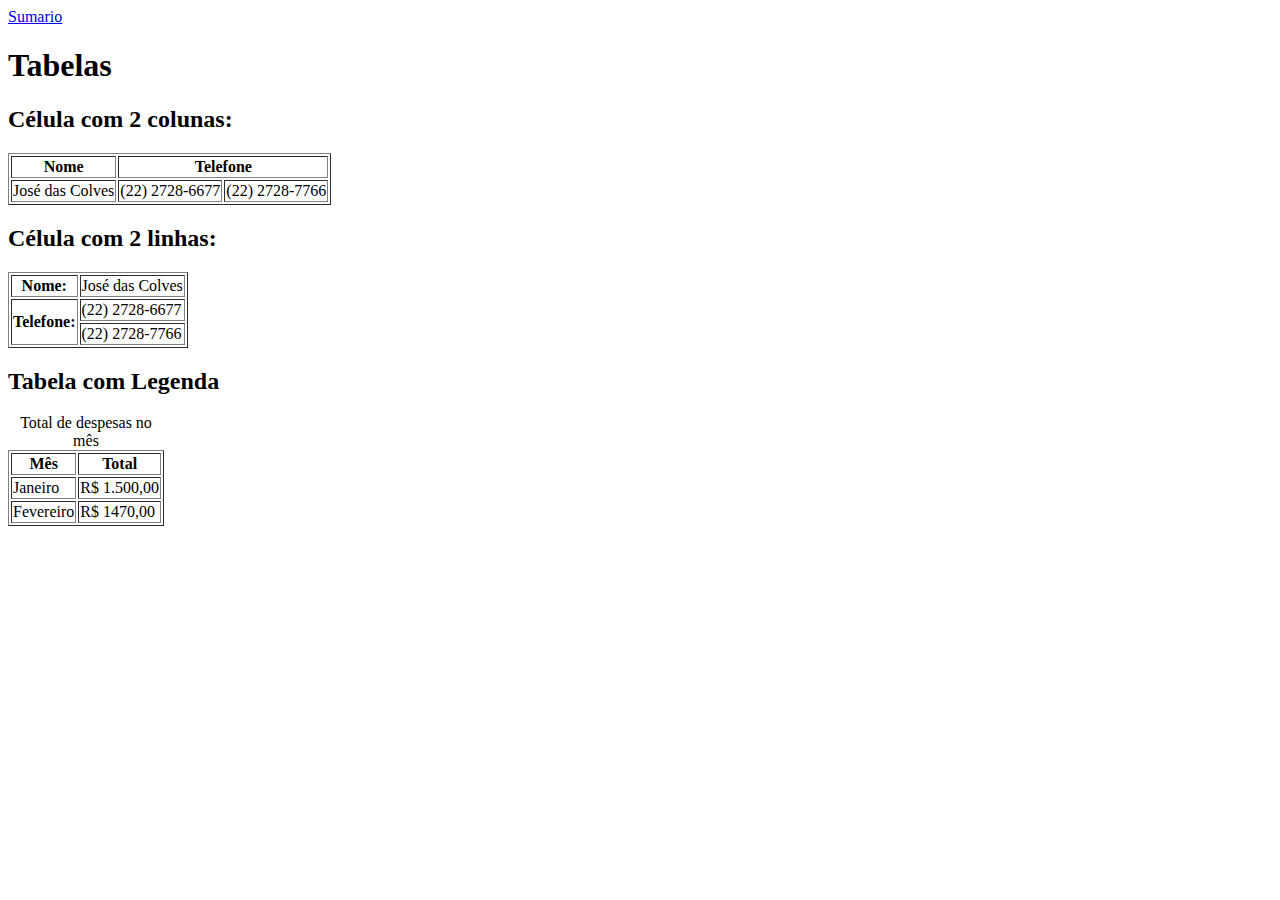
<file: curso/capitulo1/exercicios/ex2.html>
<!DOCTYPE html>
<html lang="en">

<head>
    <meta charset="UTF-8">
    <meta name="viewport" content="width=device-width, initial-scale=1.0">
    <title>Exercício 2</title>
</head>
<body>
    <a href="/paginaHTML.github.io/curso/sumario">Sumario</a><br>
    <h1>Tabelas</h1>
    <div>
        <h2>Célula com 2 colunas:</h2>
        <table border="1">
            <tr>
                <th style="text-align: center;">
                    <strong> Nome</strong>
                </th>
                <!-- colspan =2 está indicando que telefone ocupa duas colunas -->
                 <th "text-align: center;" colspan="2">
                    <strong>Telefone</strong>
                </th>
            </tr>   
            <tr>
                <td>
                José das Colves
            </td>
            <td>
                (22) 2728-6677
            </td>
            <td>
                (22) 2728-7766
            </td>
            </tr>
            
        </table>
    </div>
    <div>
        <h2>Célula com 2 linhas:</h2>
        <table border="1">
            <tr>
                <th style="text-align: center;">
                    <strong>
                        Nome:
                    </strong>
                </th>
                <td>
                    José das Colves
                </td>
            </tr>
            <tr>
                <th style="text-align: center;" rowspan="2">
                    <strong>
                        Telefone:
                    </strong>
                </th>
                <td >
                    (22) 2728-6677
                </td>
            </tr>
            <tr>
                <td>
                    (22) 2728-7766
                </td>
            </tr>
        </table>
    </div>
    <div>
        <h2>Tabela com Legenda</h2>
        <table border="1">
            <caption>Total de despesas no mês</caption>
            <tr>
                <th style="text-align: center;">
                    <strong>
                        Mês
                    </strong>
                </th>
                <th style="text-align: center;">
                    <strong>
                        Total
                    </strong>
                </th>
            </tr>
            <tr>
                <td>
                    Janeiro
                </td>
                <td>
                    R$ 1.500,00
                </td>
            </tr>
            <tr>
                <td>
                    Fevereiro
                </td>
                <td>
                    R$ 1470,00
                </td>
            </tr>
        </table>
    </div>
    
</body>
</file>
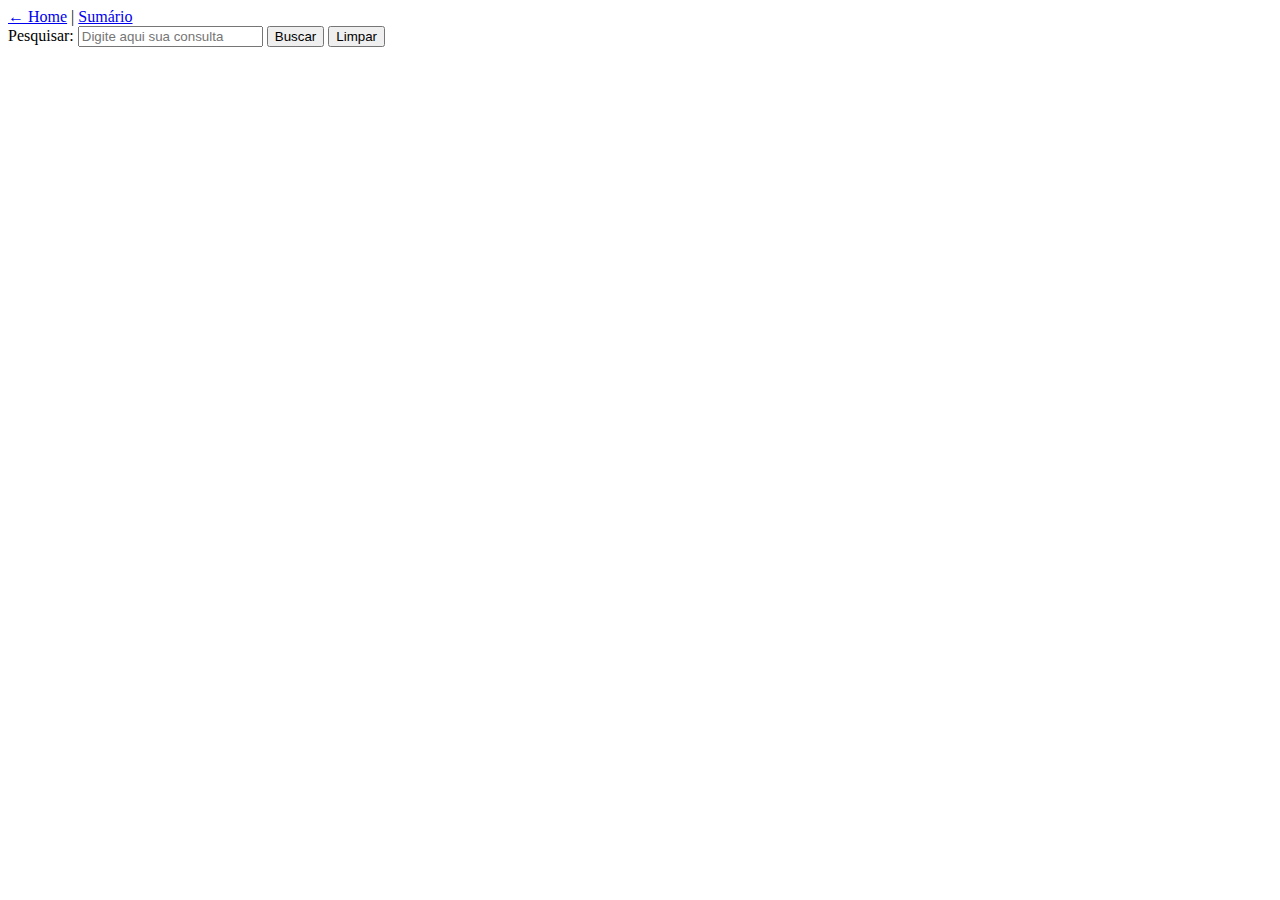
<file: curso/capitulo1/exercicios/ex3.html>
<!DOCTYPE html>
<html lang="en">
<head>
    <meta charset="UTF-8">
    <meta http-equiv="X-UA-Compatible" content="IE=edge">
    <meta name="viewport" content="width=device-width, initial-scale=1.0">
    <title>Document</title>
</head>
<nav>
    <a href="../home.html">← Home</a> | 
    <a href="../sumario.html">Sumário</a> 
</nav>
<body>

    <form action="https://www.google.com/search?" method="get" submitfalse="q">
    <label for="">Pesquisar:</label>
    <input type="text" value="" placeholder="Digite aqui sua consulta" name="q">
    <input type="submit" name="Buscar" value="Buscar">
    <input type="reset" name="Limpar" value="Limpar"> 
    </form>
</body>
</html>
</file>
